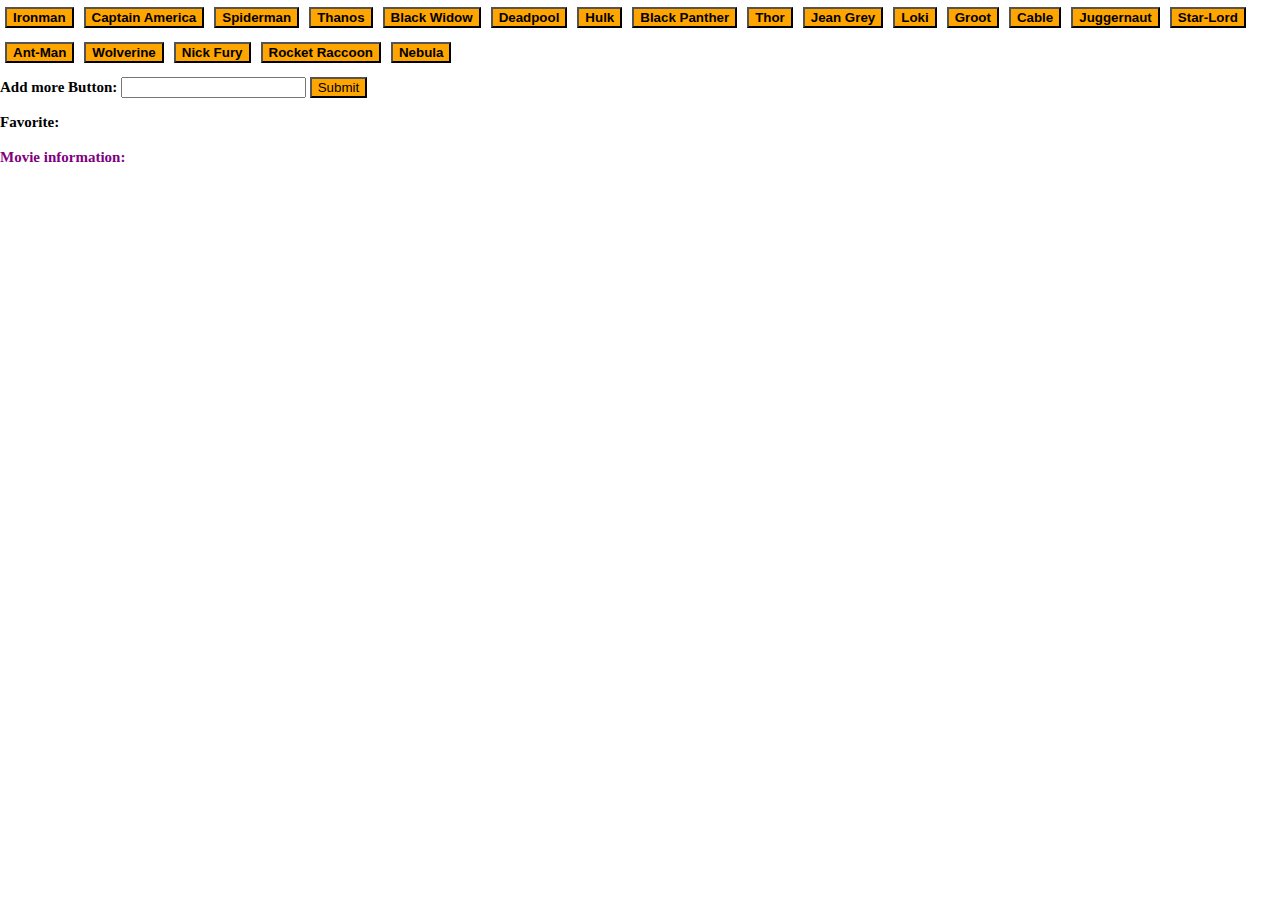
<file: index.html>
<!DOCTYPE html>
<html lang="en">

<head>
    <meta charset="utf-8">
    <title>Trivia Game</title>
    <meta name="description" content="">
    <meta name="viewport" content="width=device-width, initial-scale=1">

    <!-- Link to the jQuery Library -->
    <script src="https://cdnjs.cloudflare.com/ajax/libs/jquery/3.2.1/jquery.min.js"></script>

    <!-- Bootstrap -->
    <link rel="stylesheet" href="https://stackpath.bootstrapcdn.com/bootstrap/4.2.1/css/bootstrap.min.css"
        integrity="sha384-GJzZqFGwb1QTTN6wy59ffF1BuGJpLSa9DkKMp0DgiMDm4iYMj70gZWKYbI706tWS" crossorigin="anonymous">

    <!-- AND/OR YOUR OWN CSS -->
    <link rel="stylesheet" href="assets/css/reset.css">
    <link rel="stylesheet" href="assets/css/style.css">

</head>

<body>
    <!-- HTML start here -->
    <!-- show all the button -->
    <div class="button-view"></div>

    <div class="row">
        <div class="col-8">
            <!-- show all the image -->
            <div class="image-view"></div>
        </div>
        <div class="col-4">
            <!-- this is where the input box and submit is -->
            <label for="input">Add more Button:</label>
            <input class="input" type="text">
            <input class="add-char text-light btn" type="submit" value="Submit">
            <div class="extra"></div>
            <!-- add favorite here -->
            <div>Favorite:
                <div class="favorite-box"></div>
            </div>
            <!-- 2nd api for movie when click character button -->
            <div class="movie row">Movie information:
                <div class="movie-box"></div>
            </div>
        </div>
    </div>

    <!-- HTML end here -->


    <!-- Link to your JavaScript -->
    <script type="text/javascript" src="assets/javascript/app.js"></script>

</body>

</html>
</file>
<file: assets/css/style.css>
/* general css */
body {
    /* background-image: url("assets/images/trivia.jpg"); */
    /* background-image: url("../images/trivia.jpg"); */
    /* color: white; */
    display: flex;
    flex-wrap: wrap;
    margin: 0;
    font-family: Georgia, Times, "Times New Roman", serif;
    font-size: 15px;
    line-height: 35px;
    font-weight: bold;
}

.img-box {
    float: left;
    /* padding:5px; */
    margin: 5px;
    border: 2px solid red;
    overflow: auto;
}
.row{
    width:100%
}
.character {
    margin: 5px;
    font-weight: bold;
}

.image-view {
    overflow: auto;
}
/* for movie API */
.movie {
  color: purple
}
/* button stuff */
.btn:hover{
    background-color: purple;
    animation: color_change 2s;
}


.btn{
    background-color:orange;
}


/* change color over time for button */
  .btn {
    animation: colorchange 50s; /* animation-name followed by duration in seconds*/
       /* you could also use milliseconds (ms) or something like 2.5s */
    -webkit-animation: colorchange 50s infinite; /* Chrome and Safari */
  }

  @keyframes colorchange
  {
    0%   {background: red;}
    25%  {background: yellow;}
    50%  {background: blue;}
    75%  {background: green;}
    100% {background: red;}
  }

  @-webkit-keyframes colorchange /* Safari and Chrome - necessary duplicate */
  {
    0%   {background: red;}
    25%  {background: yellow;}
    50%  {background: blue;}
    75%  {background: green;}
    100% {background: red;}
  }
/* change color over time for body background */
  body {
    animation: bodycolor 50s; /* animation-name followed by duration in seconds*/
       /* you could also use milliseconds (ms) or something like 2.5s */
    -webkit-animation: bodycolor 50s infinite; /* Chrome and Safari */
  }

  @keyframes bodycolor
  {
    0%   {background: lightslategray;}
    25%  {background: lightcyan;}
    50%  {background: lightsalmon;}
    75%  {background: lightseagreen;}
    100% {background: lightslategray;}
  }

  @-webkit-keyframes bodycolor /* Safari and Chrome - necessary duplicate */
  {
    0%   {background: lightslategray;}
    25%  {background: lightcyan;}
    50%  {background: lightsalmon;}
    75%  {background: lightseagreen;}
    100% {background: lightslategray;}
  }
</file>
